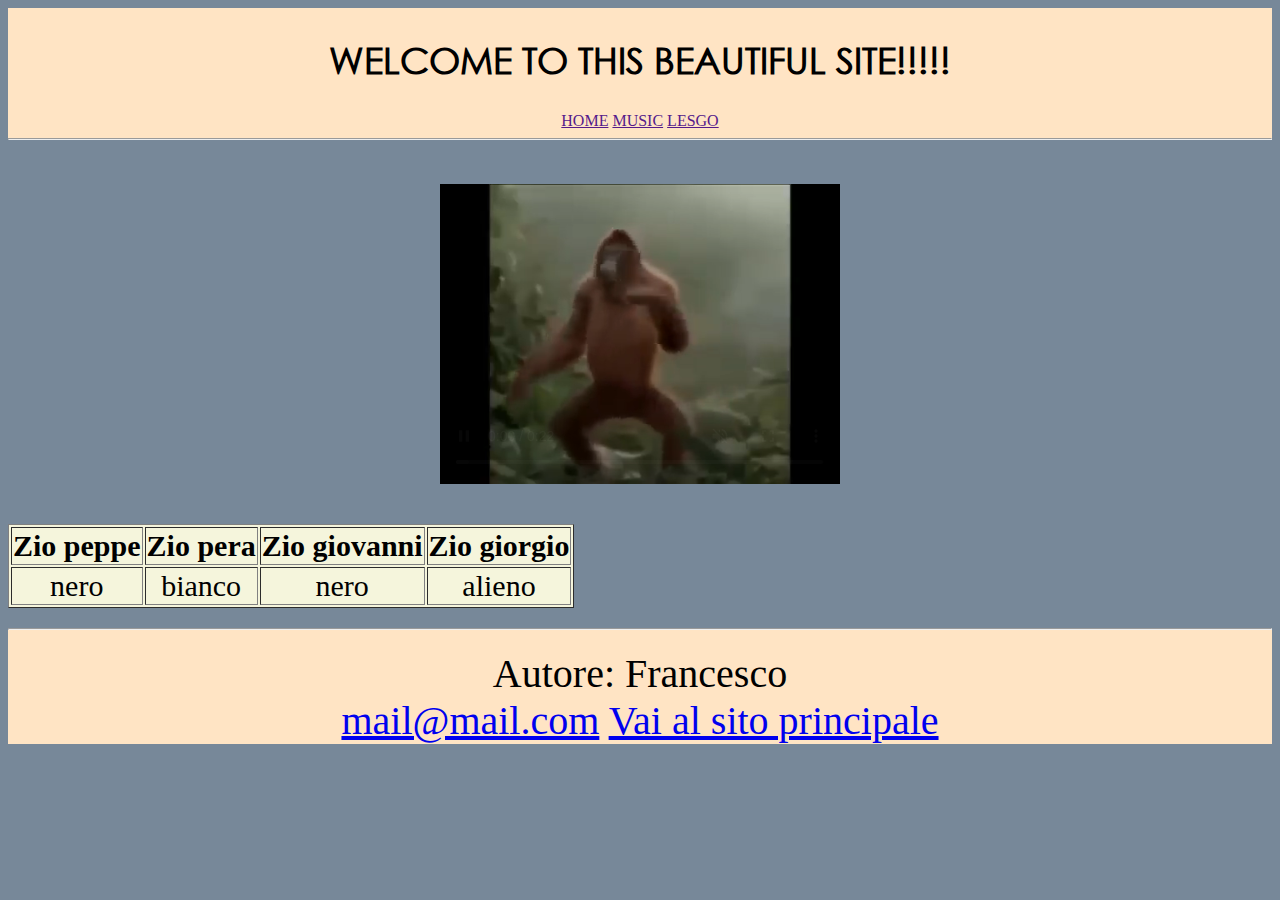
<file: ciao.html>
<!DOCTYPE html>
<html lang="it-IT">
<head>
    <title>CIAOCIAO</title>
    <link rel="icon" type="image/png" href="/files/scimmia ico.png">
    <link rel="stylesheet" href="style.css">
</head>
<body style="background-color: lightslategrey;">
    
    <header style="background-color: bisque;">
        <h1>WELCOME TO THIS BEAUTIFUL SITE!!!!!</h1>
        <a href="">HOME</a>
        <a href="">MUSIC</a>
        <a href="">LESGO</a>
        <hr>
    </header>

    <br>
    <br>

    <video controls autoplay muted height="300px">
        <source src="./Videos/La scimmia che balla.mp4">
    </video>

    <br><br><br>
<table border="1" style="background-color: beige; font-size: 30px;">
<tr align="center">
    <th>Zio peppe</th>
    <th>Zio pera</th>
    <th>Zio giovanni</th>
    <th>Zio giorgio</th>
</tr>
<tr align="center">
    <td>nero</td>
    <td>bianco</td>
    <td>nero</td>
    <td>alieno</td>
</tr>
</table>

<footer style="background-color: bisque; font-size: 40px">
    <hr>
    Autore: Francesco <br>
    <a href="mailto:mail@mail.com">mail@mail.com</a>
    <a href="./neri/nero.html">Vai al sito principale</a>
</footer>

</body>
</html>
</file>
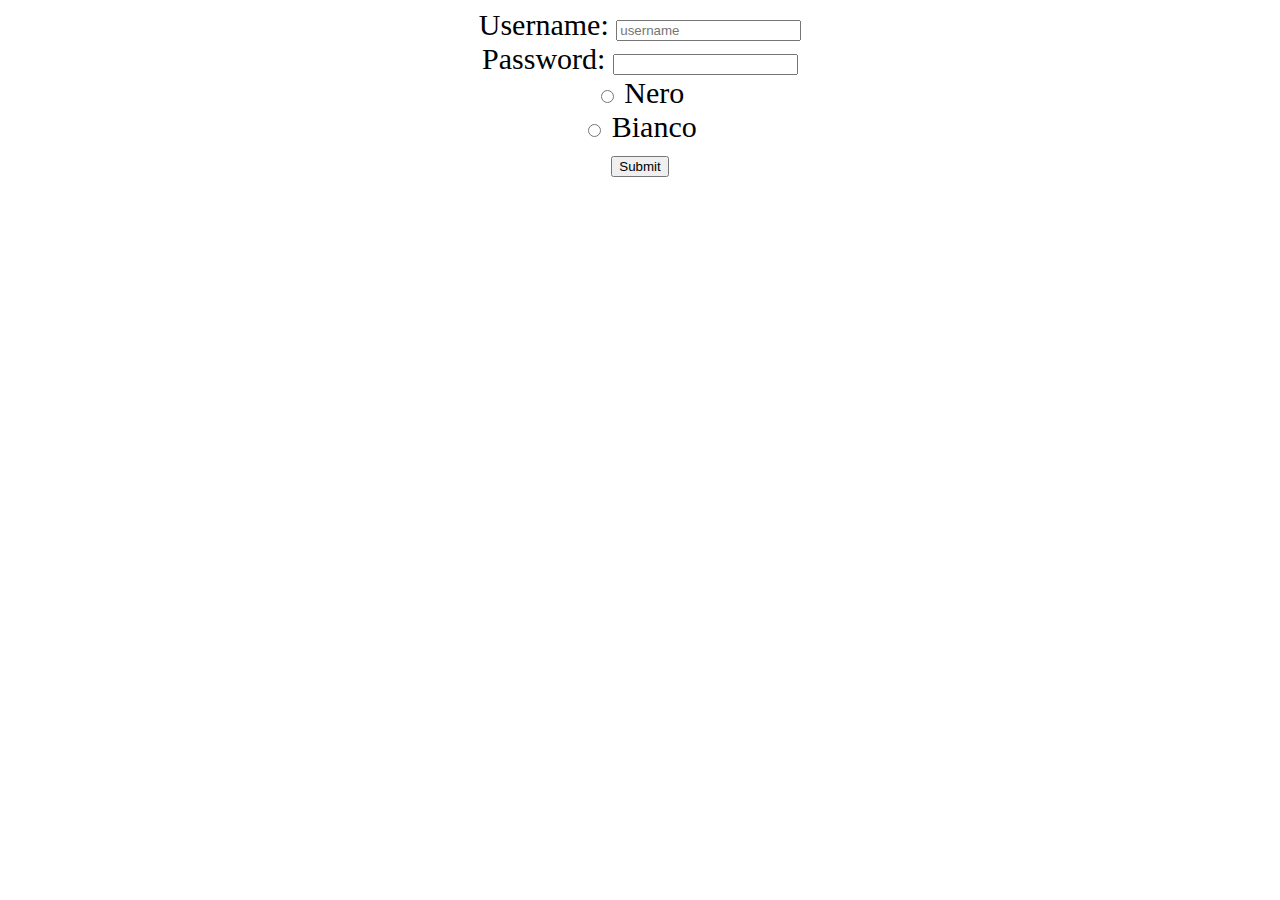
<file: login.html>
<!DOCTYPE html>
<html lang="it-IT">
<head>
    <title>Login</title>
    <link rel="stylesheet" href="style.css">
</head>

<body>

    <main>
    <form action="ciao.html" style="font-size: 30px;">
        <label for="username">Username:</label>
        <input type="text" id="username" placeholder="username" minlength="6" maxlength="10" required> <br>

        <label for="password">Password:</label>
        <input type="password" name="password" id="password" minlength="6" maxlength="10" required>
        <br>
     
        <input type="radio" id="Nero" value="Nero" name="Bianco">
        <label for="Nero">Nero</label><br>
        <input type="radio" id="Bianco" value="Bianco" name="Bianco">
        <label for="Bianco">Bianco</label><br>
       
        <input type="submit">

    </form>
    </main>
</body>
</html>
</file>
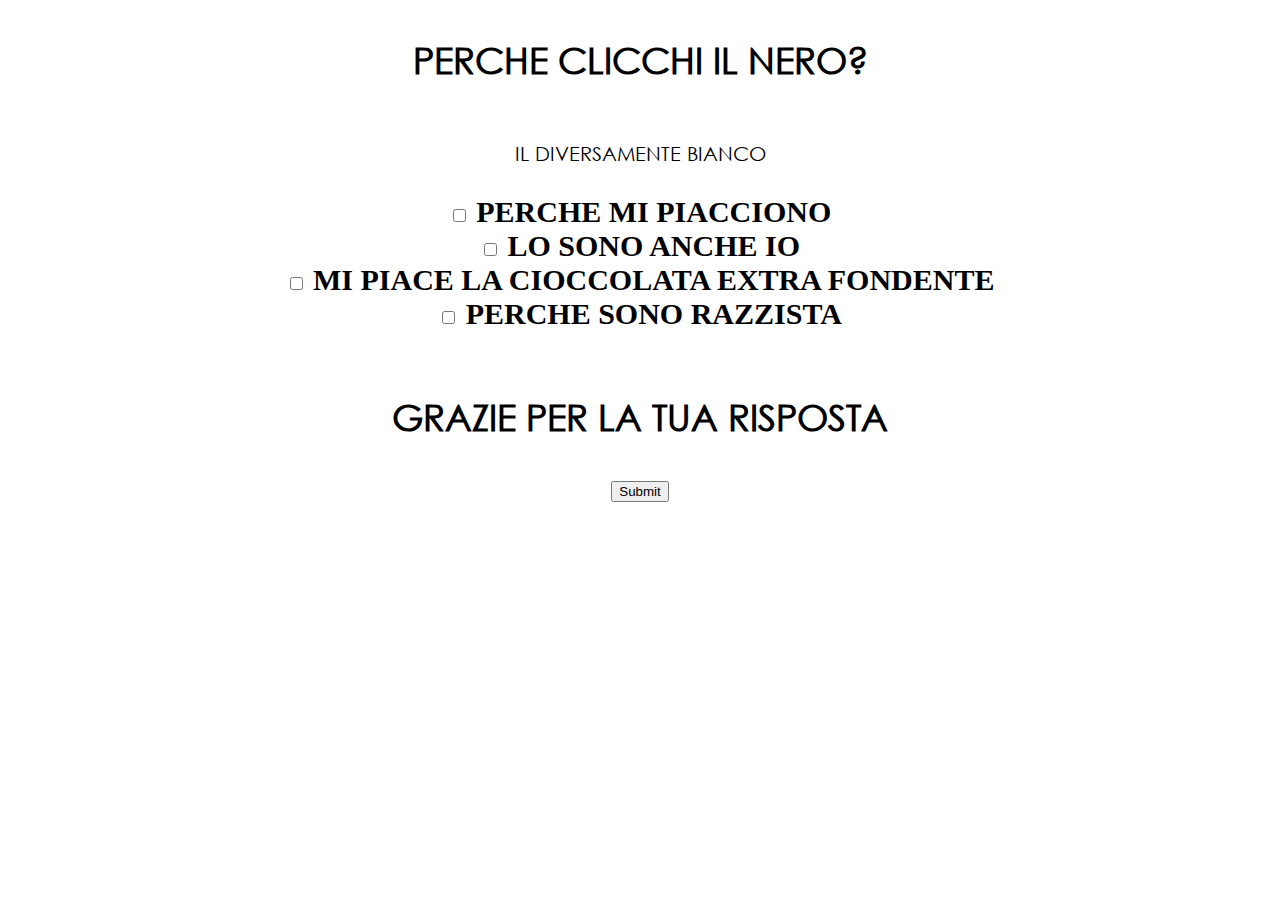
<file: neri/sondaggio nero.html>
<!DOCTYPE html>
<html lang="en">
<head>
    <meta charset="UTF-8">
    <meta name="viewport" content="width=device-width, initial-scale=1.0">
    <link rel="stylesheet" href="style.css">
    <title>Document</title>

<style>

label {
    font-weight: bold;
}

</style>


</head>
<body>
    <main style="font-size:80px ;">
        <form action="../index.html" style="font-size: 30px;">
            <h1>PERCHE CLICCHI IL NERO?</h1>
            <p style="font-size: 20px;">IL DIVERSAMENTE BIANCO</p>
            <input style="size: 80px;" type="checkbox" id="Nero" value="Nero" name="Bianco">
            <label for="Nero">PERCHE MI PIACCIONO</label><br>
            <input type="checkbox" id="Bianco" value="Bianco" name="Bianco">
            <label for="Bianco">LO SONO ANCHE IO</label><br>
            <input type="checkbox" id="Bianco" value="Bianco" name="Bianco">
            <label for="Bianco">MI PIACE LA CIOCCOLATA EXTRA FONDENTE</label><br>
            <input type="checkbox" id="Bianco" value="Bianco" name="Bianco">
            <label for="Bianco">PERCHE SONO RAZZISTA</label><br><br>

            <h1>GRAZIE PER LA TUA RISPOSTA</h1>
           
            <input type="submit">

        </form>
    
</body>
</html>
</file>
<file: style.css>
@font-face {
    font-family: 'CenturyGothic';
    src: url('/files/centurygothic.ttf') format('truetype');
  }
  
  h1, p {
      padding: 30px;
    font-family: 'CenturyGothic', sans-serif;
    font-size: 36px; /* adjust font size as needed */
  }
  
  h2, h3, h4 {
      font-family: 'CenturyGothic';
  }
  
      .button {
          padding: 20px 30px;
          font-size: 40px;
          border: 5px solid black;
          background-color: orange;
      }
  
      .text {
      font-size: 40px;
      text-shadow: -1px -1px 0 black, 1px -1px 0 black, -1px 1px 0 black, 1px 1px 0 black;
  }
  
  body {
    text-align: center;
  }
  
  h1, h2, h3, h4, h5, h6, p, img, button {
      padding-bottom: 30px;
    margin: 0 auto;
    display: block;
  }
</file>
<file: neri/style.css>
@font-face {
    font-family: 'CenturyGothic';
    src: url('/files/centurygothic.ttf') format('truetype');
  }
  
  h1, p {
      padding: 30px;
    font-family: 'CenturyGothic', sans-serif;
    font-size: 36px; /* adjust font size as needed */
  }
  
  h2, h3, h4 {
      font-family: 'CenturyGothic';
  }
  
      .button {
          padding: 20px 30px;
          font-size: 40px;
          border: 5px solid black;
          background-color: orange;
      }
  
      .text {
      font-size: 40px;
      text-shadow: -1px -1px 0 black, 1px -1px 0 black, -1px 1px 0 black, 1px 1px 0 black;
  }
  
  body {
    text-align: center;
  }
  
  h1, h2, h3, h4, h5, h6, p, img, button {
      padding-bottom: 30px;
    margin: 0 auto;
    display: block;
  }
</file>
